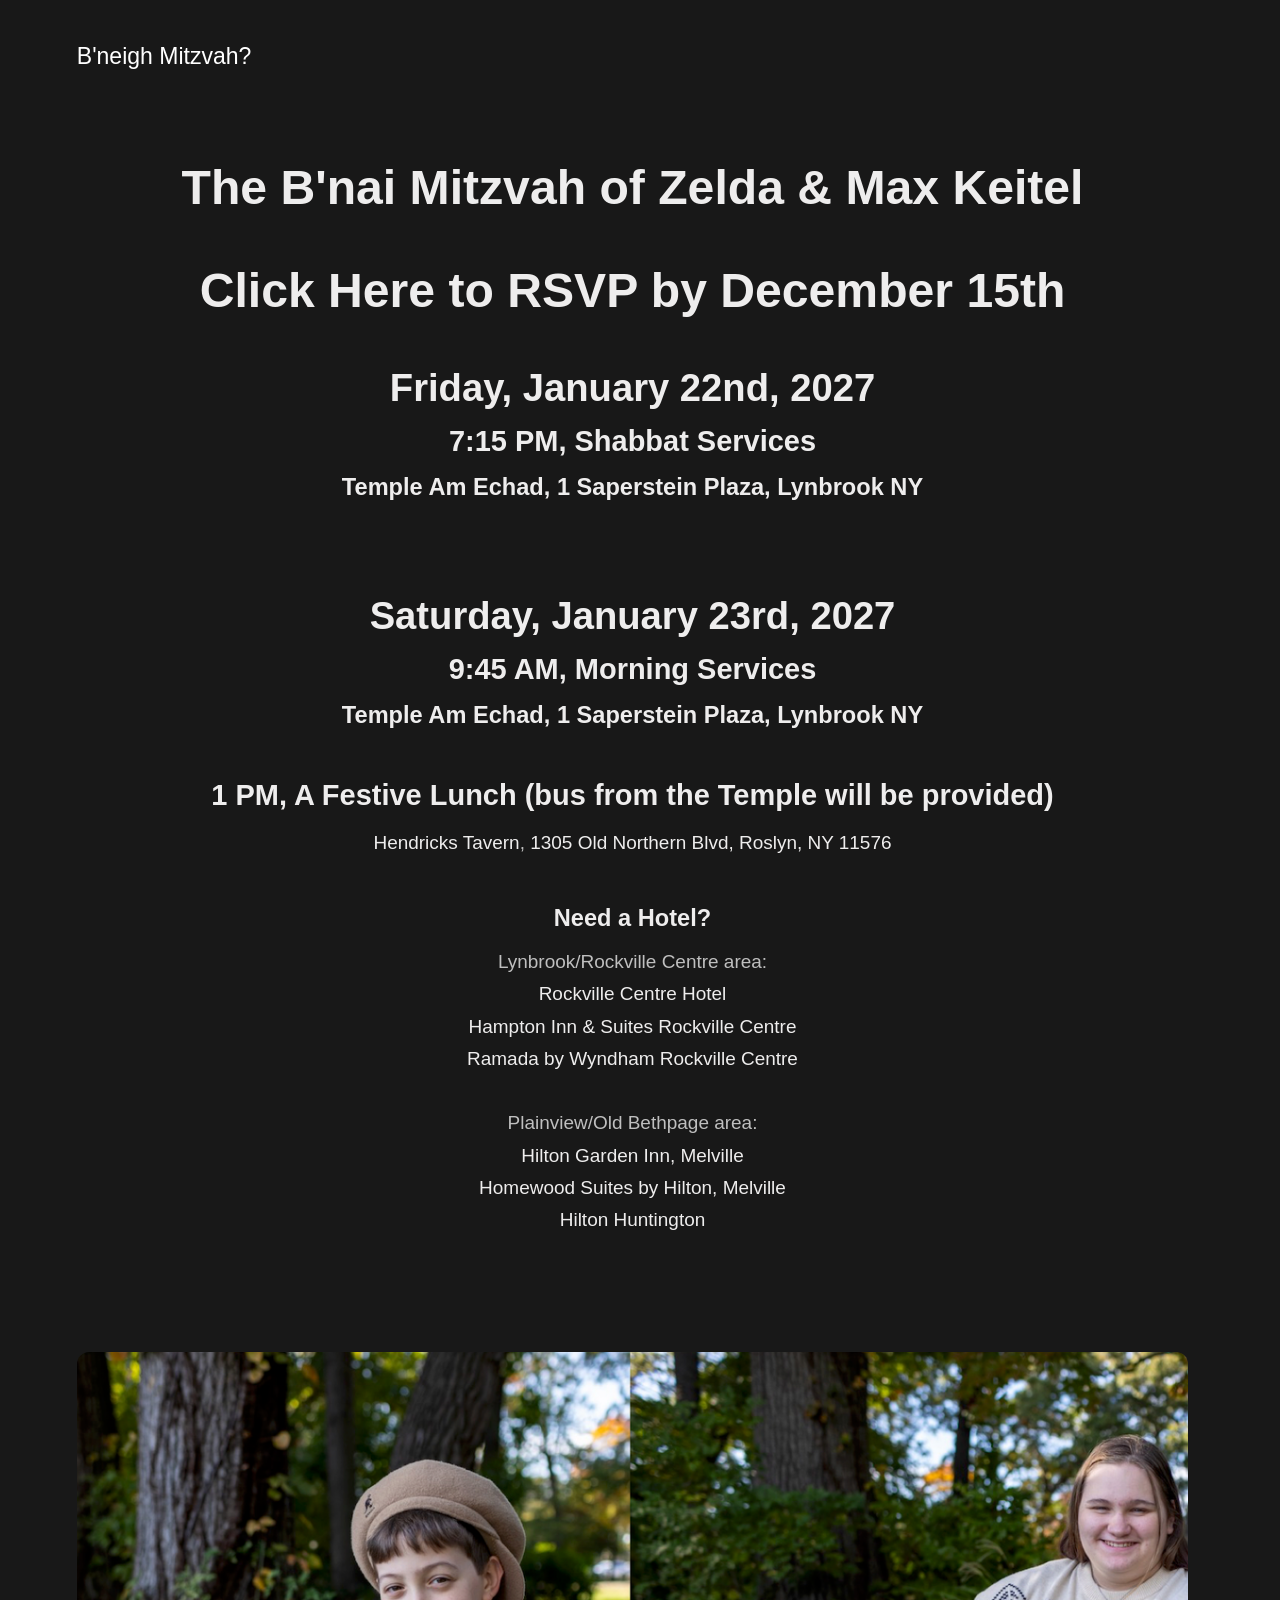
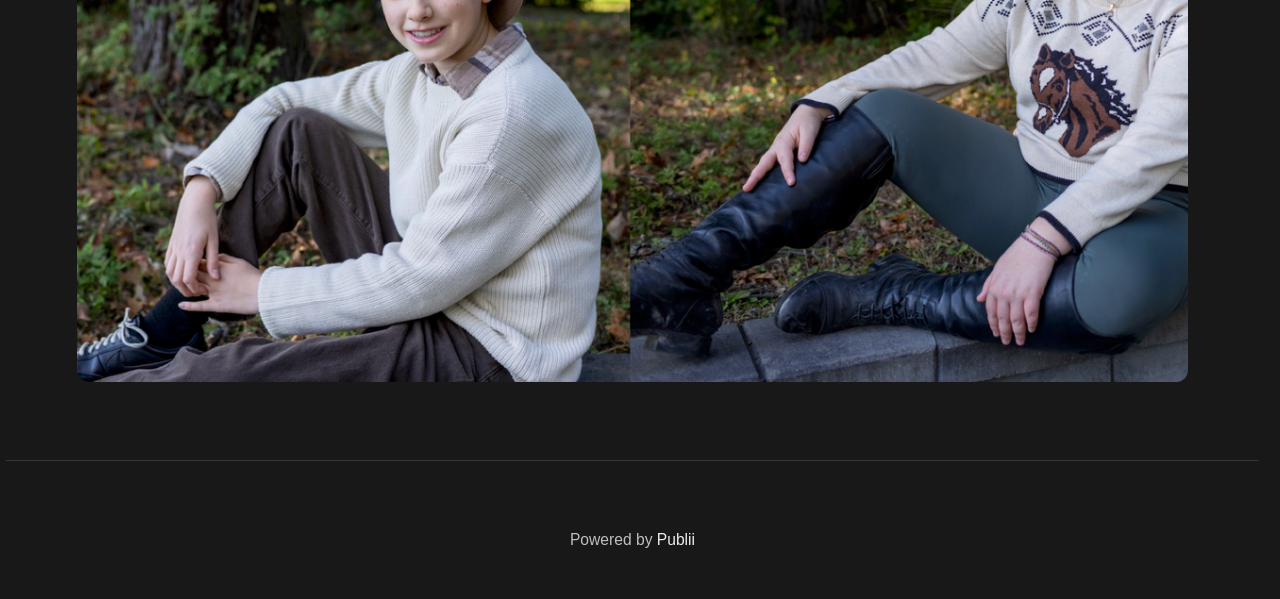
<file: index.html>
<!DOCTYPE html>
<html lang="en-gb">
    <head>
        <meta charset="utf-8">
        <meta http-equiv="X-UA-Compatible" content="IE=edge">
        <meta name="viewport" content="width=device-width, initial-scale=1">
            <title>B&#x27;neigh Mitzvah?</title>
        
         
        <meta name="generator" content="Publii Open-Source CMS for Static Site">

        <link rel="canonical" href="https://dustinkeitel.github.io/bnaimitzvahdothorse/">
        <link rel="alternate" type="application/atom+xml" href="https://dustinkeitel.github.io/bnaimitzvahdothorse/feed.xml" title="B&#x27;neigh Mitzvah? - RSS">
<link rel="alternate" type="application/json" href="https://dustinkeitel.github.io/bnaimitzvahdothorse/feed.json" title="B&#x27;neigh Mitzvah? - JSON">

        <meta property="og:title" content="B&#x27;neigh Mitzvah?"><meta property="og:site_name" content="B&#x27;neigh Mitzvah?"><meta property="og:description" content=""><meta property="og:url" content="https://dustinkeitel.github.io/bnaimitzvahdothorse/"><meta property="og:type" content="website">
        
        <link rel="stylesheet" href="https://dustinkeitel.github.io/bnaimitzvahdothorse/assets/css/style.css?v&#x3D;a50d42512ca64953cd7a64d2575ed7d6">
        <script type="application/ld+json">{"@context":"http://schema.org","@type":"Organization","name":"B'neigh Mitzvah?","url":"https://dustinkeitel.github.io/bnaimitzvahdothorse/"}</script>
        <noscript>
            <style>
                img[loading] {
                    opacity: 1;
                }
            </style>
        </noscript>	
        
    </head>
    <body class="home-template">
        <header class="top js-header">
   <a class="logo" href="https://dustinkeitel.github.io/bnaimitzvahdothorse/">
         B&#x27;neigh Mitzvah?
   </a>
</header>
<main>
   <div class="hero ">
         <header class="hero__content hero__content--centered">
            <div class="wrapper">
               <h1>The B'nai Mitzvah of Zelda &amp; Max Keitel</h1>
<h1><a href="https://forms.gle/m7sQw6RrtUYdRvFA7" target="_blank" rel="noopener noreferrer">Click Here to RSVP by December 15th</a></h1>
<h2>Friday, January 22nd, 2027</h2>
<h3>7:15 PM, Shabbat Services</h3>
<h4>Temple Am Echad, 1 Saperstein Plaza, Lynbrook NY</h4>
<p> </p>
<h2>Saturday, January 23rd, 2027</h2>
<h3>9:45 AM, Morning Services</h3>
<h4>Temple Am Echad, <a href="https://maps.app.goo.gl/szxgeGPwfoXTt4gKA" target="_blank" rel="noopener">1 Saperstein Plaza, Lynbrook NY</a></h4>
<h3><br>1 PM, A Festive Lunch (bus from the Temple will be provided)</h3>
<p><a href="https://www.hendrickstavern.com/" target="_blank" rel="noopener">Hendricks Tavern</a>, <a href="https://maps.google.com/?cid=9014953360484012840" target="_blank" rel="noopener">1305 Old Northern Blvd, Roslyn, NY 11576</a></p>
<h4>Need a Hotel?</h4>
<p>Lynbrook/Rockville Centre area:<br><a href="https://www.rockvillecentrehotel.com/" target="_blank" rel="noopener">Rockville Centre Hotel</a><br><a href="https://www.hilton.com/en/hotels/rvcnyhx-hampton-suites-rockville-centre/?SEO_id=GMB-AMER-HX-RVCNYHX" target="_blank" rel="noopener">Hampton Inn &amp; Suites Rockville Centre</a><br><a href="https://www.wyndhamhotels.com/ramada/rockville-centre-new-york/ramada-inn-and-suites-of-rockville-centre?CID=LC:wmcic5n98gs1g0r:24574&amp;iata=00093796" target="_blank" rel="noopener">Ramada by Wyndham Rockville Centre</a><br><br>Plainview/Old Bethpage area:<br><a href="https://www.hilton.com/en/hotels/jfkmlgi-hilton-garden-inn-melville/?SEO_id=GMB-AMER-GI-JFKMLGI" target="_blank" rel="noopener">Hilton Garden Inn, Melville</a><br><a href="https://www.hilton.com/en/hotels/mlvnyhw-homewood-suites-long-island-melville/?SEO_id=GMB-AMER-HG-MLVNYHW" target="_blank" rel="noopener">Homewood Suites by Hilton, Melville</a><br><a href="https://www.hilton.com/en/hotels/isphhhf-hilton-long-island-huntington/?SEO_id=GMB-AMER-HH-ISPHHHF" target="_blank" rel="noopener">Hilton Huntington</a><br> <br> </p>
            </div>
         </header>
            <figure class="hero__image">
               <div class="hero__image-wrapper">
                  <img
                     src="https://dustinkeitel.github.io/bnaimitzvahdothorse/media/website/Photowork-2.png"
                         srcset="https://dustinkeitel.github.io/bnaimitzvahdothorse/media/website/responsive/Photowork-2-xs.png 640w ,https://dustinkeitel.github.io/bnaimitzvahdothorse/media/website/responsive/Photowork-2-sm.png 768w ,https://dustinkeitel.github.io/bnaimitzvahdothorse/media/website/responsive/Photowork-2-md.png 1024w ,https://dustinkeitel.github.io/bnaimitzvahdothorse/media/website/responsive/Photowork-2-lg.png 1366w ,https://dustinkeitel.github.io/bnaimitzvahdothorse/media/website/responsive/Photowork-2-xl.png 1600w ,https://dustinkeitel.github.io/bnaimitzvahdothorse/media/website/responsive/Photowork-2-2xl.png 1920w"   sizes="88vw" 
                      loading="eager"
                      width="1871" height="915" 
                     alt="Da kinderlach">
                  </div>

            </figure>
   </div>
   <div class="wrapper feed">
   </div>
</main>
<footer class="footer ">
    <div class="wrapper">
        
            <div class="footer__copyright">
                <p>Powered by <a href="https://getpublii.com/" target="_blank" rel="noopener">Publii</a></p>
            </div>

        
            <button id="backToTop" class="footer__bttop" aria-label="Back to top" title="Back to top">
                <svg width="20" height="20">
                    <use xlink:href="https://dustinkeitel.github.io/bnaimitzvahdothorse/assets/svg/svg-map.svg#toparrow"/>
                </svg>
            </button>
    </div>
</footer>

<script defer src="https://dustinkeitel.github.io/bnaimitzvahdothorse/assets/js/scripts.min.js?v&#x3D;548663b90e1600fd2c2dd54433d04b71"></script>

<script>window.publiiThemeMenuConfig={mobileMenuMode:'sidebar',animationSpeed:300,submenuWidth: 'auto',doubleClickTime:500,mobileMenuExpandableSubmenus:true,relatedContainerForOverlayMenuSelector:'.top'};</script>

    <script>        
        var images = document.querySelectorAll('img[loading]');
        for (var i = 0; i < images.length; i++) {
            if (images[i].complete) {
                images[i].classList.add('is-loaded');
            } else {
                images[i].addEventListener('load', function () {
                    this.classList.add('is-loaded');
                }, false);
            }
        }
    </script>




</body>
</html>
</file>
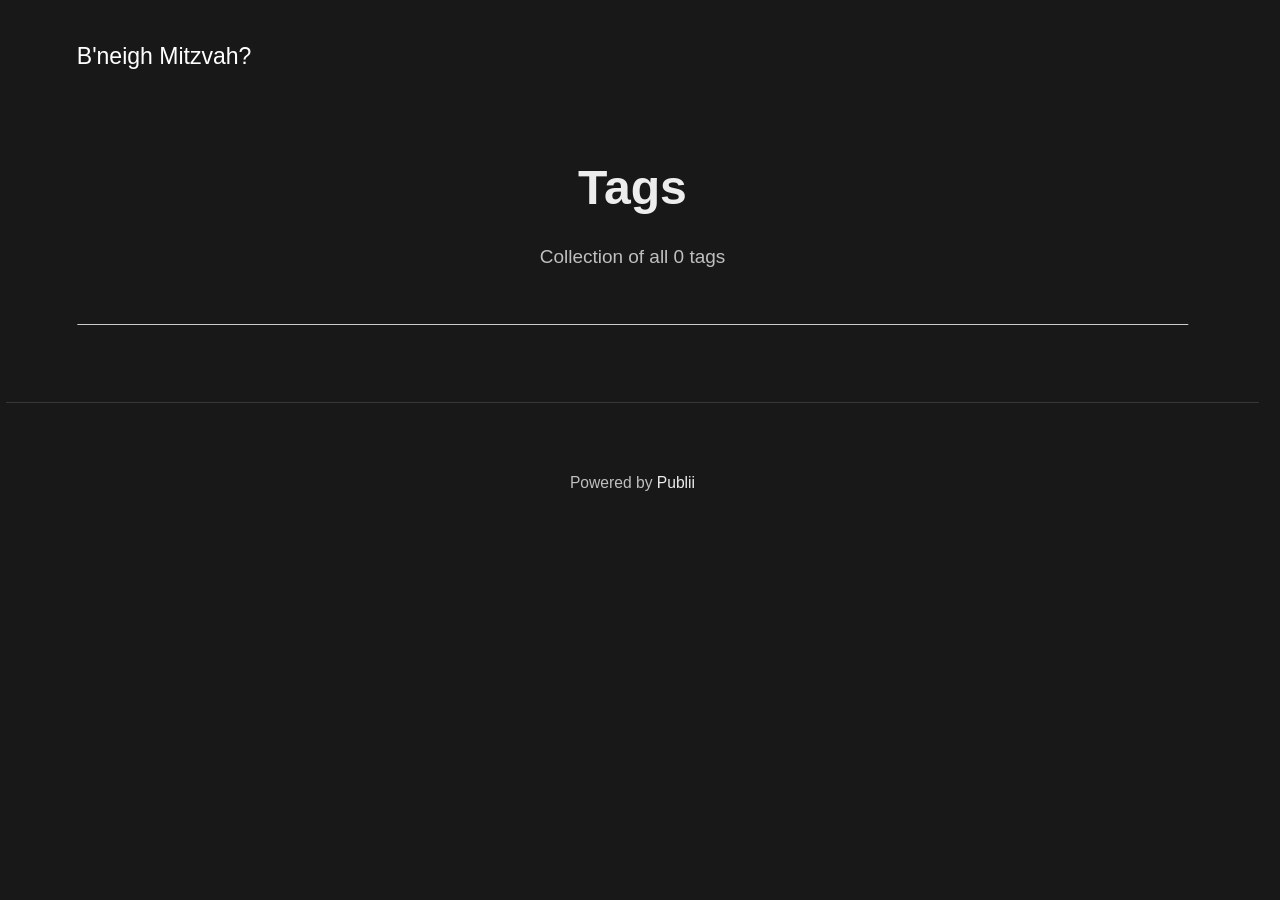
<file: tags/index.html>
<!DOCTYPE html>
<html lang="en-gb">
    <head>
        <meta charset="utf-8">
        <meta http-equiv="X-UA-Compatible" content="IE=edge">
        <meta name="viewport" content="width=device-width, initial-scale=1">
            <title>All tags - B&#x27;neigh Mitzvah?</title>
        
        <meta name="robots" content="noindex, follow"> 
        <meta name="generator" content="Publii Open-Source CMS for Static Site">

        
        <link rel="alternate" type="application/atom+xml" href="https://dustinkeitel.github.io/bnaimitzvahdothorse/feed.xml" title="B&#x27;neigh Mitzvah? - RSS">
<link rel="alternate" type="application/json" href="https://dustinkeitel.github.io/bnaimitzvahdothorse/feed.json" title="B&#x27;neigh Mitzvah? - JSON">

        <meta property="og:title" content="B&#x27;neigh Mitzvah?"><meta property="og:site_name" content="B&#x27;neigh Mitzvah?"><meta property="og:description" content=""><meta property="og:url" content="https://dustinkeitel.github.io/bnaimitzvahdothorse/tags/"><meta property="og:type" content="website">
        
        <link rel="stylesheet" href="https://dustinkeitel.github.io/bnaimitzvahdothorse/assets/css/style.css?v&#x3D;a50d42512ca64953cd7a64d2575ed7d6">
        <script type="application/ld+json">{"@context":"http://schema.org","@type":"Organization","name":"B'neigh Mitzvah?","url":"https://dustinkeitel.github.io/bnaimitzvahdothorse/"}</script>
        <noscript>
            <style>
                img[loading] {
                    opacity: 1;
                }
            </style>
        </noscript>	
        
    </head>
    <body class="tags-template">
        <header class="top js-header">
   <a class="logo" href="https://dustinkeitel.github.io/bnaimitzvahdothorse/">
         B&#x27;neigh Mitzvah?
   </a>
</header>
<main class="page page--tags">
   <div class="hero hero--noimage">
      <header class="hero__content hero__content--centered">
         <div class="wrapper">
            <h1>
               Tags 
            </h1>
            <p class="page__desc">
               Collection of all  0 tags
            </p>
         </div>
      </header>
   </div>
   <div class="wrapper">
      <ul class="feed feed--grid">
      </ul>
   </div>
</main>
<footer class="footer ">
    <div class="wrapper">
        
            <div class="footer__copyright">
                <p>Powered by <a href="https://getpublii.com/" target="_blank" rel="noopener">Publii</a></p>
            </div>

        
            <button id="backToTop" class="footer__bttop" aria-label="Back to top" title="Back to top">
                <svg width="20" height="20">
                    <use xlink:href="https://dustinkeitel.github.io/bnaimitzvahdothorse/assets/svg/svg-map.svg#toparrow"/>
                </svg>
            </button>
    </div>
</footer>

<script defer src="https://dustinkeitel.github.io/bnaimitzvahdothorse/assets/js/scripts.min.js?v&#x3D;548663b90e1600fd2c2dd54433d04b71"></script>

<script>window.publiiThemeMenuConfig={mobileMenuMode:'sidebar',animationSpeed:300,submenuWidth: 'auto',doubleClickTime:500,mobileMenuExpandableSubmenus:true,relatedContainerForOverlayMenuSelector:'.top'};</script>

    <script>        
        var images = document.querySelectorAll('img[loading]');
        for (var i = 0; i < images.length; i++) {
            if (images[i].complete) {
                images[i].classList.add('is-loaded');
            } else {
                images[i].addEventListener('load', function () {
                    this.classList.add('is-loaded');
                }, false);
            }
        }
    </script>




</body>
</html>
</file>
